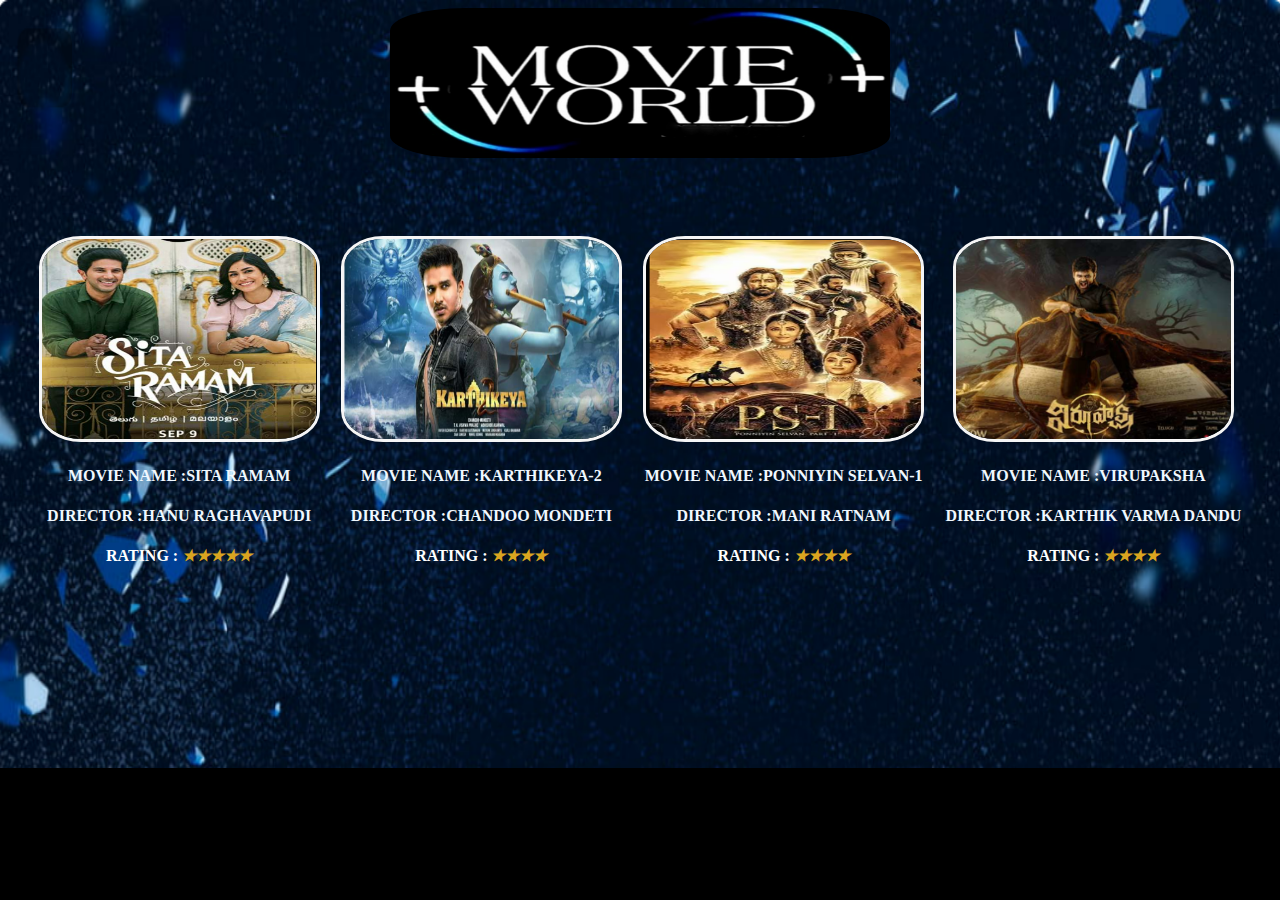
<file: index.html>
<!DOCTYPE html>
<html lang="en">
<head>
    <meta charset="UTF-8">
    <meta http-equiv="X-UA-Compatible" content="IE=edge">
    <title>Movie Reviwes</title>
    <meta name="viewport" content="width=device-width, initial-scale=1.0">
    <link rel="stylesheet" href="style1.css">
</head>
<body bgcolor="black" style="background-image: url('./b.png');background-repeat: no-repeat;background-size:100% 125%;">
    
   
    <center>
   <div >
    <img src="./title.png" alt="movie world" height="150" width="500">

  

</div> 
<br><br><br>
<div id="first">        
        <div >
            <a href="./Tale 1.html"><img style="border: 3px solid whitesmoke;" src="./poster 1.png" height="200px" width="275px" alt="Sita Rama"><br></a><h4 style="color: aliceblue;"><b>MOVIE NAME :SITA RAMAM</b></h4>
            <h4 style="color: aliceblue;"><b>DIRECTOR :HANU RAGHAVAPUDI</b></h4><b><h4 style="color:white">RATING : <i style="color: goldenrod;">&#9733;&#9733;&#9733;&#9733;&#9733;</i></h4></b>
        </div>
        <div>
            <a href="./Tale 2.html"><img style="border: 3px solid whitesmoke;" src="./poster4.png " height="200px" width="275px" alt="Kantara"><br></a><h4 style="color: aliceblue;"><b>MOVIE NAME :KARTHIKEYA-2 </b></h4>
            <h4 style="color: aliceblue;"><b>DIRECTOR :CHANDOO MONDETI</b></h4><b><h4 style="color:white">RATING : <i style="color: goldenrod;">&#9733;&#9733;&#9733;&#9733;</i></h4></b>
        </div>
        
        <div>
            <a href="./Tale 3.html"><img style="border: 3px solid whitesmoke;" src="./poster3.png " height="200px" width="275px" alt="PS-1"><br></a><h4 style="color: aliceblue;"><b>MOVIE NAME :PONNIYIN SELVAN-1</b></h4>
            <h4 style="color: aliceblue;"><b>DIRECTOR :MANI RATNAM</b></h4><b><h4 style="color:white">RATING : <i style="color: goldenrod;">&#9733;&#9733;&#9733;&#9733;</i></h4></b>
        </div>
        <div>
            <a href="./Tale 4.html"><img style="border: 3px solid whitesmoke;" src="./poster2.png" height="200px" width="275px" alt="Virupaksha"><br></a><h4 style="color: aliceblue;"><b>MOVIE NAME :VIRUPAKSHA</b></h4>
            <h4 style="color: aliceblue;"><b>DIRECTOR :KARTHIK VARMA DANDU</b></h4><b><h4 style="color:white">RATING : <i style="color: goldenrod;">&#9733;&#9733;&#9733;&#9733;</i></h4></b>
        </div>
        
</div>
   
</body>
</html>
</file>
<file: style1.css>
#first{
    height: 500;
    width:1500;
    display:flex;
    align-items: center;
    justify-content: space-evenly;
    justify-content: space-around;
    margin:auto;
    padding: 20px;  
    font-family:cursive;
   
    position: sticky;
  
}

img{
    border-top-left-radius: 15%;
    border-top-right-radius: 15%;
    border-bottom-left-radius: 15%;
    border-bottom-right-radius: 15%;   
}
#bg{
    background-color:rgb(186, 159, 180);
    
}
</file>
